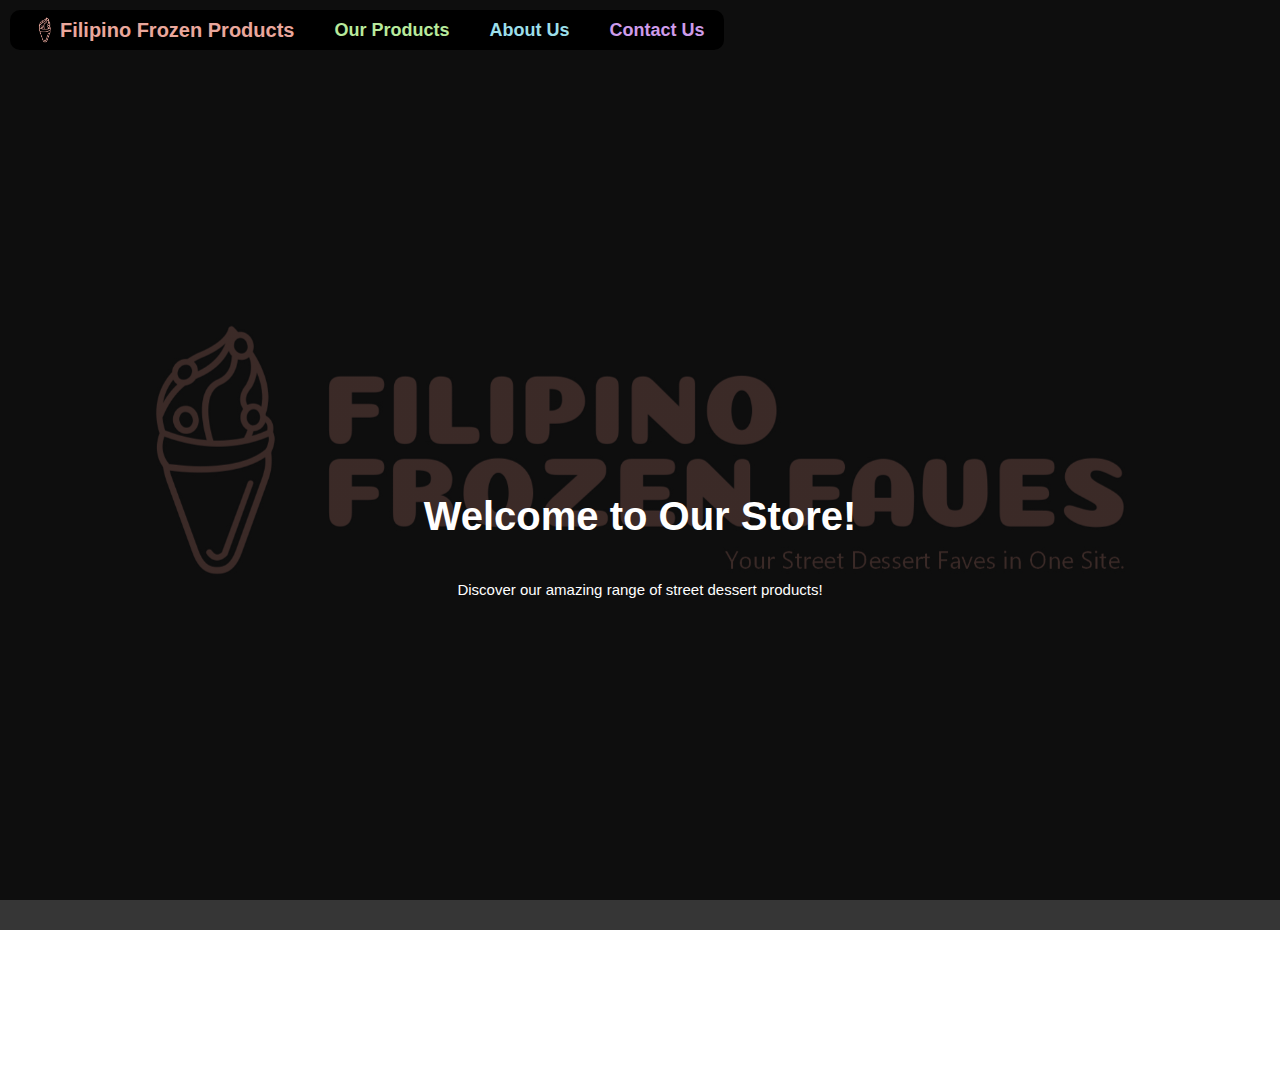
<file: index.html>
<!DOCTYPE html>
<html lang="en">
<head>
    <title>Filipino Frozen Products - Home</title>
    <link rel="stylesheet" href="design.css">
    <script src="main-functions.js"></script>
</head>
<body>
    <div class="navbar">
        <a href="index.html" class="logo-link">
            <div class="logo-title">
                <img src="logo.png" alt="Logo" class="logo">
                <span class="title">Filipino Frozen Products</span>
            </div>
        </a>
        <a href="our-products.html">Our Products</a>
        <a href="about-us.html">About Us</a>
        <a href="contact-us.html">Contact Us</a>    
    </div>
    <div class="main">
        <h1>Welcome to Our Store!</h1>
        <p>Discover our amazing range of street dessert products!</p>
    </div>
</body>
</html>
</file>
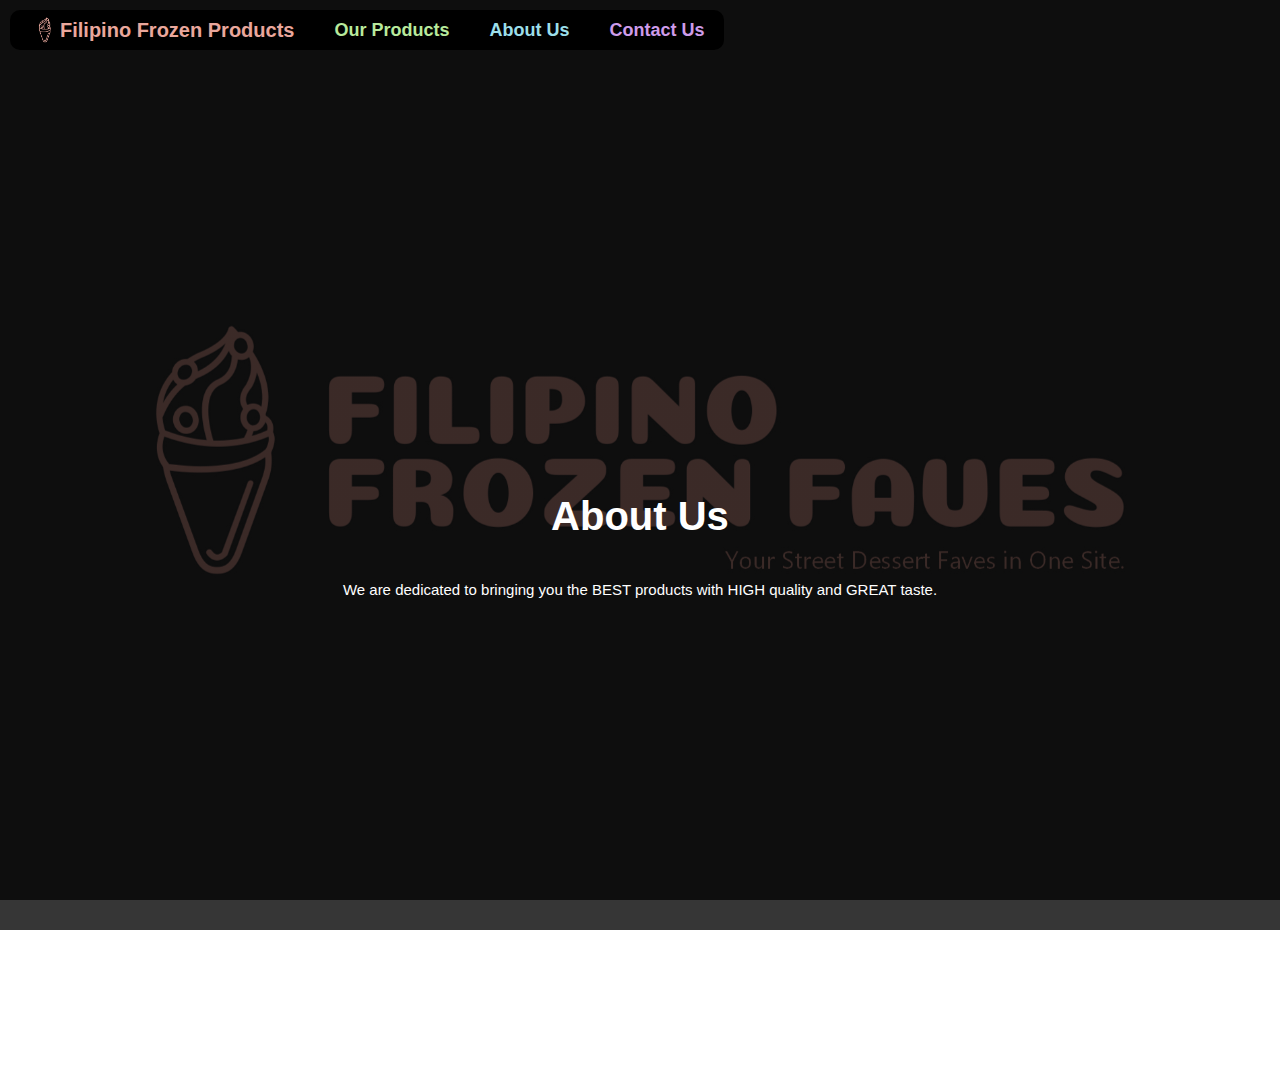
<file: about-us.html>
<!DOCTYPE html>
<html lang="en">
<head>
    <title>Filipino Frozen Products - About Us</title>
    <link rel="stylesheet" href="design.css">
    <script src="main-functions.js"></script>
</head>
<body>
    <div class="navbar">
        <a href="index.html" class="logo-link">
            <div class="logo-title">
                <img src="logo.png" alt="Logo" class="logo">
                <span class="title">Filipino Frozen Products</span>
            </div>
        </a>
        <a href="our-products.html">Our Products</a>
        <a href="about-us.html">About Us</a>
        <a href="contact-us.html">Contact Us</a>
    </div>
    <div>
        <div class="main">
            <h1>About Us</h1>
            <p>We are dedicated to bringing you the BEST products with HIGH quality and GREAT taste.</p>
        </div>
    </div>
</body>
</html>
</file>
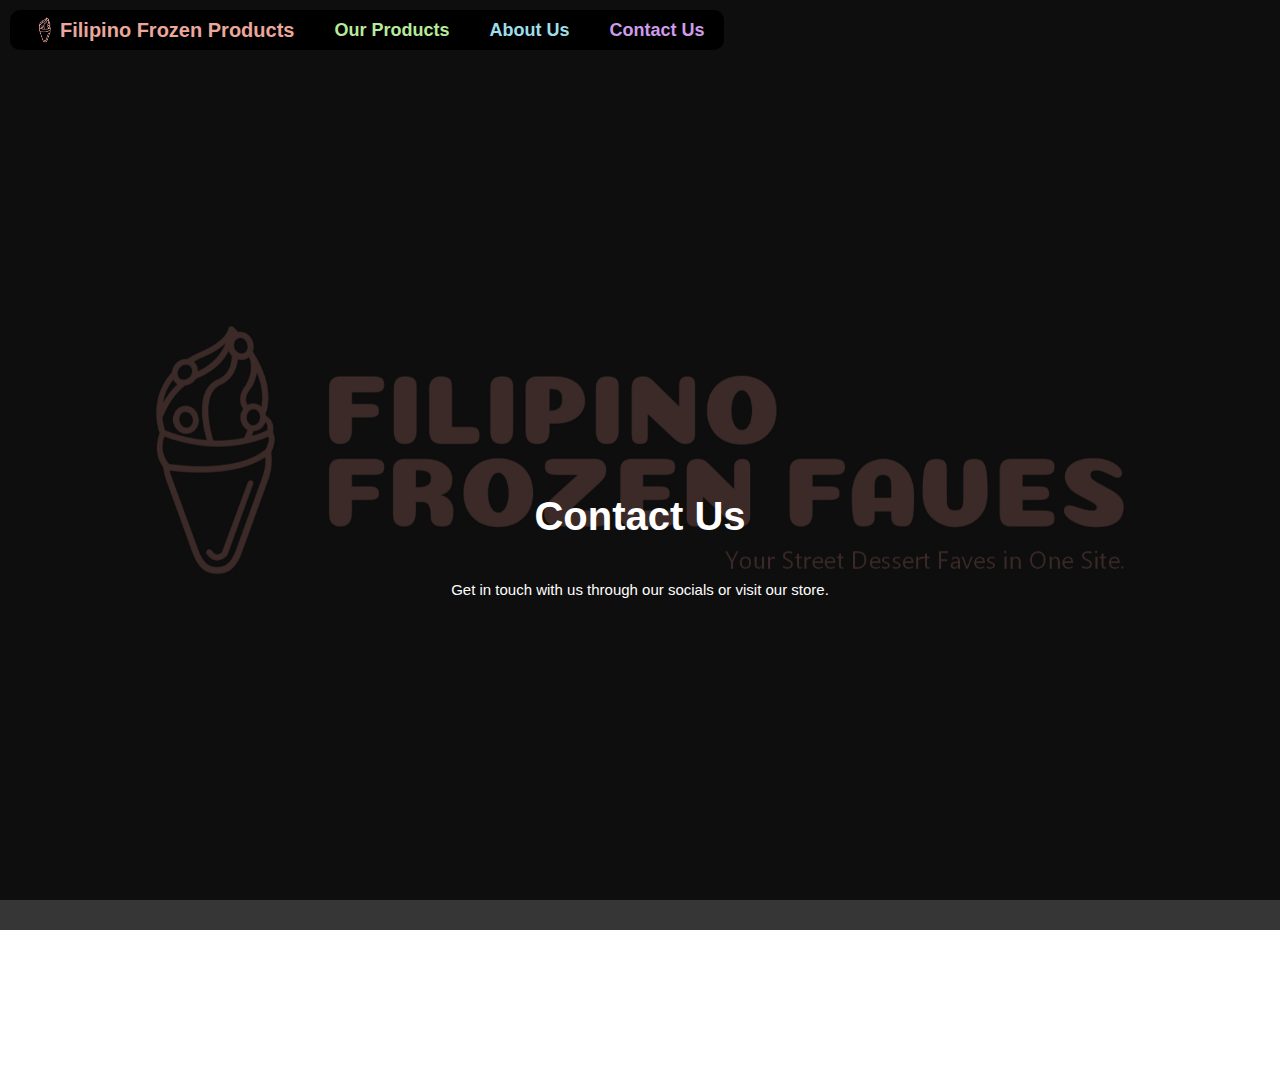
<file: contact-us.html>
<!DOCTYPE html>
<html lang="en">
<head>
    <title>Filipino Frozen Products - Contact Us</title>
    <link rel="stylesheet" href="design.css">
    <script src="main-functions.js"></script>
</head>
<body>
    <div class="navbar">
        <a href="index.html" class="logo-link">
            <div class="logo-title">
                <img src="logo.png" alt="Logo" class="logo">
                <span class="title">Filipino Frozen Products</span>
            </div>
        </a>
        <a href="our-products.html">Our Products</a>
        <a href="about-us.html">About Us</a>
        <a href="contact-us.html">Contact Us</a>
    </div>
    <div>
        <div class="main">
            <h1>Contact Us</h1>
            <p>Get in touch with us through our socials or visit our store.</p>
        </div>
    </div>
</body>
</html>
</file>
<file: design.css>
body {
    font-family: Arial, sans-serif;
    margin: 0;
    padding: 0;
}

.navbar {
    display: flex; 
    justify-content: space-between;
    background-color: #000000;
    position: absolute;
    top: 10px;
    left: 10px;
    padding: 10px, 20px;
    border-radius: 10px;
    align-items: center;
}

.logo-link {
    text-decoration: none;
    display: flex;
    align-items: center;
}

.logo-link:hover {
    background-color: #363637;
    border-radius: 5px;
    padding: 5px 10px;
}

.logo-title {
    display: flex;
    align-items: center;
}

.logo {
    height: 30px;
}

.title {
    color: #EAA79C;
    font-size: 20px;
    font-weight: bold;
}

.navbar a {
    text-decoration: none;
    margin: 0 10px;
    padding: 5px 10px;
    border-radius: 5px;
    transition: 0.3s;
    font-size: 18px;
    font-weight: bold;
}

.navbar a:nth-child(1) { color: #EAA79C; }
.navbar a:nth-child(2) { color: #B8EA9C; }
.navbar a:nth-child(3) { color: #9CDFEA; }
.navbar a:nth-child(4) { color: #CE9CEA; }

.navbar a:hover {
    background-color: #363637;
}

.main {
    color: white;
    background: 
        linear-gradient(rgba(0, 0, 0, 0.75), rgba(0, 0, 0, 0.75)), 
        url('home-background.png') no-repeat center center;
    background-size: cover;
    background-attachment: fixed;
    height: 120vh;
    display: flex;
    flex-direction: column;
    justify-content: center;
    align-items: center;
}

h1 {
    font-size: 40px;
}

h2 {
    font-size: 30px;
}

p{
    font-size: 15px;
}

.button-container {
    display: flex;
    justify-content: center;
    flex-wrap: wrap;
    gap: 20px;
    margin-top: 20px;
}

.button-container button {
    background-color: #B8EA9C;
    color: white;
    border: none;
    padding: 15px 20px;
    font-size: 16px;
    cursor: pointer;
    border-radius: 5px;
}

.button-container button:hover {
    background-color: #a8d48e;
}

.product-details {
    margin-top: 30px;
    display: none; 
}

.product-details img {
    max-width: 300px;
    margin-top: 20px;
}

.product-details {
    display: none;
}

.description-container {
    display: flex;
    align-items: center;
    gap: 10px;
}

#product-description {
    flex: 1;
}

#learn-more-btn {
    padding: 10px 15px;
    cursor: pointer;
    background-color: #EAA79C;
    border: none;
    border-radius: 5px;
}

.products img {
    max-width: 300px;
    margin-top: 20px;
}

.products p{
    font-size: 15px;
    padding-left: 100px;
    padding-right: 100px;
}
</file>
